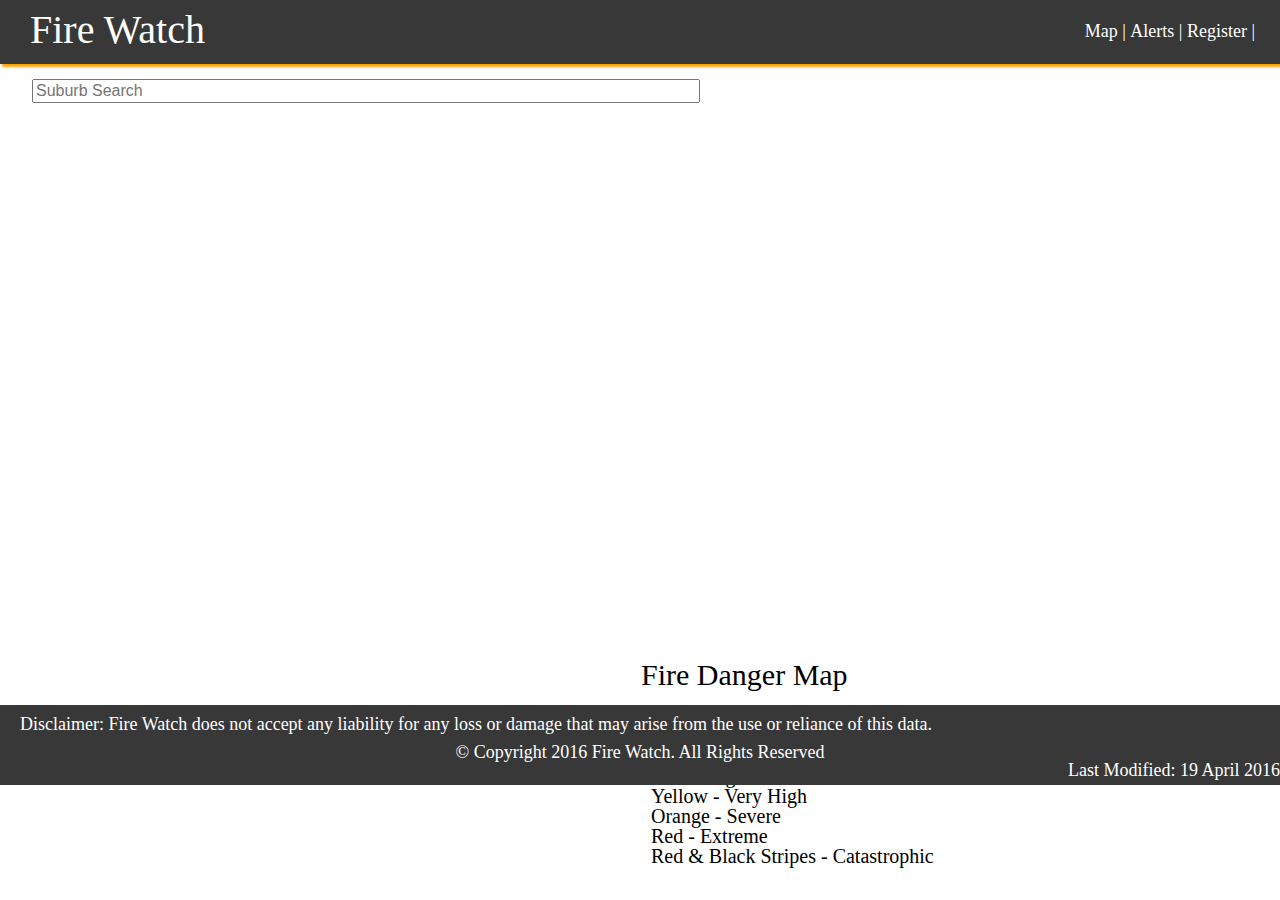
<file: index.html>
<!DOCTYPE html>
<html lang="en">
	<head>
		<meta charset="utf-8">
		<title>Fire Watch</title>
		<link rel="stylesheet" href ="css/reset.css" type="text/css" />
		<link rel="stylesheet" href="css/style.css" type="text/css"/>
		<script src="js/script.js" type="text/javascript"></script>
	</head>
	<body>
		<div id ="container">
			<header>
				<div>
					<a href="index.html" id="title"> Fire Watch </a>
				</div>
				<nav>
						<ul>
							<li> <a href= "index.html">  Map | </a> </li>
							<li> <a href= "alerts.html">  Alerts | </a> </li>
							<li> <a href="registration.html">  Register | </a> </li>
						</ul>
				</nav>
				<br><br><br>
			</header>
			<div id="main">
				<form method="post" id="searchbar">
						<input type="text" name="search" id="search" placeholder="Suburb Search"/>
				</form>
				<iframe src="https://www.google.com/maps/d/embed?mid=1eUjl4d1KcCRfHG9ucoOsJPhkBaQ" id = "map"></iframe>
				<div id="info">
				<h1> Fire Danger Map </h1>
				<br>
				<p> use our interactive map to find the current fire danger rating in your area!</p>
				<br>
				<p> Green - Low -Moderate</p>
				<p> Blue - High</p>
				<p> Yellow - Very High</p>
				<p> Orange - Severe</p>
				<p> Red - Extreme </p>
				<p> Red & Black Stripes - Catastrophic</p>
				
				</div>
			</div>
			<div id="space">
			</div>
			<footer>
				<div id = "footerinfo">
					<div class = "disclaimer">
						<p> Disclaimer: Fire Watch does not accept any liability for any loss
						or damage that may arise from the use or reliance of this data.</p>
					</div>
					<div class = "copyright">
							<p> &#169; Copyright 2016 Fire Watch. All Rights Reserved </p>
					</div>
					<div class = "lastmod">
						<p>Last Modified: 19 April 2016</p>
					</div>
				</div>
			</footer>
		</div>
	</body>
</html>
</file>
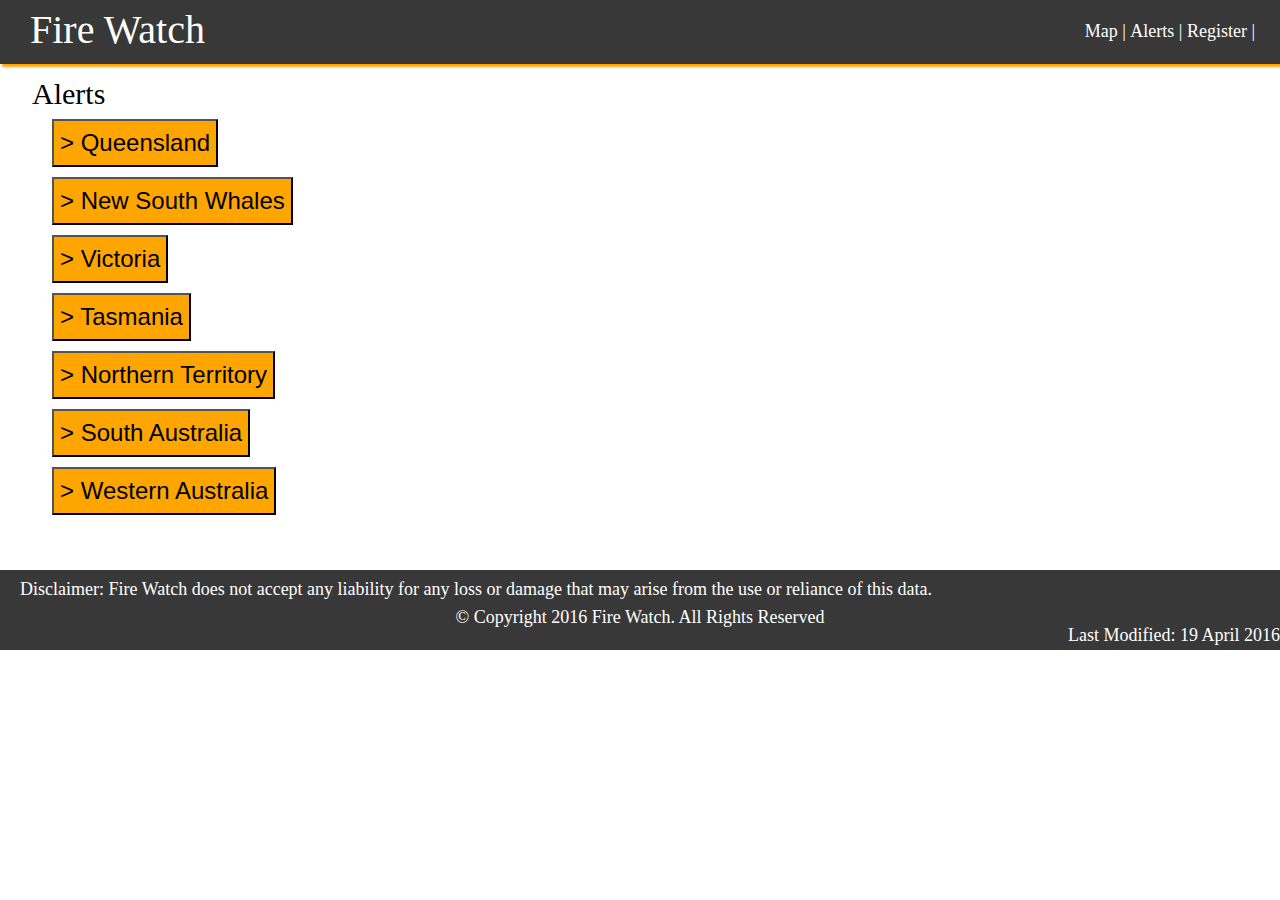
<file: alerts.html>
<!DOCTYPE html>
<html lang="en">
	<head>
		<meta charset="utf-8">
		<title>Fire Watch</title>
		<link rel="stylesheet" href ="css/reset.css" type="text/css" />
		<link rel="stylesheet" href="css/style.css" type="text/css"/>
		<script src="js/script.js" type="text/javascript"></script>
	</head>
	<body>
		<div id ="container">
			<header>
				<div>
					<a href="index.html" id="title"> Fire Watch </a>
				</div>
				<nav>
						<ul>
							<li> <a href= "index.html">  Map | </a> </li>
							<li> <a href= "alerts.html">  Alerts | </a> </li>
							<li> <a href="registration.html">  Register | </a> </li>
						</ul>
				</nav>
				<br><br><br>
			</header>
			<div id="main">
				<div id="alertPage">
					<h1> Alerts </h1>
					<div>
						<button type="button" class="state" onclick = "showAlerts('statusQld');"> > Queensland</button>
						<p id="statusQld">No current alerts </p>
					</div>
					<div>
						<button type="button" class="state" onclick = "showAlerts('statusNsw');"> > New South Whales</button>
						<p id="statusNsw">No current alerts </p>
					</div>
					<div>
						<button type="button" class="state" onclick = "showAlerts('statusVic');"> > Victoria</button>
						<p id="statusVic">No current alerts </p>
					</div>
					<div>
						<button type="button" class="state" onclick = "showAlerts('statusTas');"> > Tasmania</button>
						<p id="statusTas">No current alerts </p>
					</div>
					<div>
						<button type="button" class="state" onclick = "showAlerts('statusNt');"> > Northern Territory</button>
						<p id="statusNt">No current alerts </p>
					</div>
					<div>
						<button type="button" class="state" onclick = "showAlerts('statusSa');"> > South Australia</button>
						<p id="statusSa">No current alerts </p>
					</div>
					<div>
						<button type="button" class="state" onclick = "showAlerts('statusWa');"> > Western Australia</button>
						<p id="statusWa">No current alerts </p>
					</div>
				</div>
			</div>
			<div id="space">
			</div>
			<footer>
				<div id = "footerinfo">
					<div class = "disclaimer">
						<p> Disclaimer: Fire Watch does not accept any liability for any loss
						or damage that may arise from the use or reliance of this data.</p>
					</div>
					<div class = "copyright">
							<p> &#169; Copyright 2016 Fire Watch. All Rights Reserved </p>
					</div>
					<div class = "lastmod">
						<p>Last Modified: 19 April 2016</p>
					</div>
				</div>
			</footer>
		</div>
	</body>
</html>
</file>
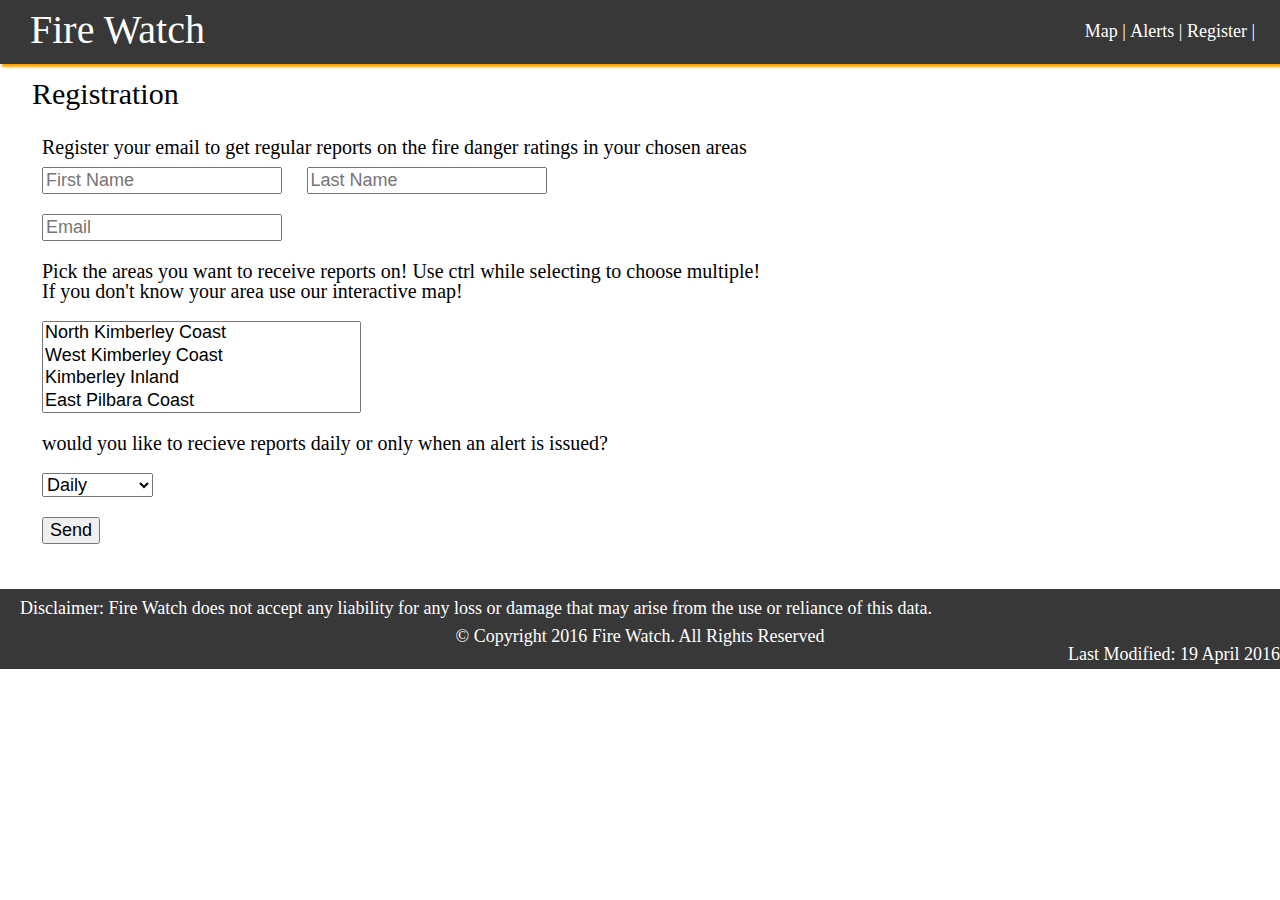
<file: registration.html>
<!DOCTYPE html>
<html lang="en">
	<head>
		<meta charset="utf-8">
		<title>Fire Watch</title>
		<link rel="stylesheet" href ="css/reset.css" type="text/css" />
		<link rel="stylesheet" href="css/style.css" type="text/css"/>
		<script src="js/script.js" type="text/javascript"></script>
	</head>
	<body>
		<div id ="container">
			<header>
				<div>
					<a href="index.html" id="title"> Fire Watch </a>
				</div>
				<nav>
						<ul>
							<li> <a href= "index.html">  Map | </a> </li>
							<li> <a href= "alerts.html">  Alerts | </a> </li>
							<li> <a href="registration.html">  Register | </a> </li>
						</ul>
				</nav>
				<br><br><br>
			</header>
			<div id="main">
				<h1> Registration </h1>
				<br>
				<p id="error"></p>
				<p> Register your email to get regular reports on the fire danger ratings in your chosen areas </p>
				<form name="registration" action="#"  class="registration">
					<input type="text" name="firstName" placeholder="First Name" id="firstName" required>
					<input type="text" name="lastName" placeholder="Last Name" id="lastName" required>
					<br>
					<input type="text" name="email" placeholder="Email" id="email" required>
					<br>
					<p> Pick the areas you want to receive reports on! Use ctrl while selecting to choose multiple! </p>
					<p> If you don't know your area use our interactive map! </p>  
					<select id ="areas" required multiple>
						<option value="northKinberleyCoast">North Kimberley Coast</option>
						<option value="westKinberleyCoast">West Kimberley Coast</option>
						<option value="kimberleyInland">Kimberley Inland</option>
						<option value="eastPilbaraCoast">East Pilbara Coast</option>
						<option value="westPilbaraCoast">West Pilbara Coast</option>
						<option value="eastPilbaraInland">East Pilbara Inland</option>
						<option value="ashburtonInland">Ashburton Inland</option>
						<option value="exmouthGulfCoast">Exmouth Gulf Coast</option>
						<option value="gascoyneCoast">Gascoyne Coast</option>
						<option value="gascoyneInland">Gascoyne Inland</option>
						<option value="goldfields">Goldfields</option>
						<option value="eucla">Eucla</option>
						<option value="northInterior">North Interior (WA)</option>
						<option value="southInterior">South Interior (WA)</option>
						<option value="costalCentralWestNorth">Coastal Central West - North</option>
						<option value="inlandCentralWestNorth">Inland Central West - North</option>
						<option value="costalCentralWestSouth">Coastal Central West - South</option>
						<option value="inlandCentralWestSouth">Inland Central West - South</option>
						<option value="lowerWestCoast">Lower West Coast</option>
						<option value="lowerWestInland">Lower West Inland</option>
						<option value="geographe">Geographe</option>
						<option value="leeuwin">Leeuwin</option>
						<option value="nelson">Nelson</option>
						<option value="stirlingCoast">Stirling Coast</option>
						<option value="stirlingInland">Stirling Inland</option>
						<option value="ravensthorpeShireCoast">Ravensthorpe Shire Coast</option>
						<option value="ravensthorpeShireInland">Ravensthorpe Shire Inland</option>
						<option value="upperGreatSouthern">Upper Great Southern</option>
						<option value="esperanceShireCoast">Esperance Shire Coast</option>
						<option value="esperanceShireInland">Esperance Shire Inland</option>
						<option value="roe">Roe</option>
						<option value="beaufort">Beaufort</option>
						<option value="lakes">Lakes</option>
						<option value="mortlock">Mortlock</option>
						<option value="ninghan">Ninghan</option>
						<option value="avon">Avon</option>
						<option value="jilbadgie">Jilbadgie</option>
						<option value="peninsula">Peninsula</option>
						<option value="gulfCountry">Gulf Country</option>
						<option value="nothernGoldfieldsAndUpperFlinders">Northern Goldfields and Upper Flinders</option>
						<option value="northTropicalCoastAndTablelands">North Tropical Coast and Tablelands</option>
						<option value="herbertAndLowerBurdekin">Herbert and Lower Burdekin</option>
						<option value="centralCoastWhitsundays">Central Coast and Whitsundays</option>
						<option value="capricornia">Capricornia</option>
						<option value="centralHighlandsCoalfields">Central Highlands and Coalfields</option>
						<option value="centralWest">Central west (QLD)</option>
						<option value="northWest">North West (Qld)</option>
						<option value="channelCountry">Channel Country</option>
						<option value="maranoaWarrego">Maranoa and Warrego</option>
						<option value="darlingdownsGraniteBelt">Darling Downs and Granite Belt</option>
						<option value="wideBayBurnett">Wide Bay and Burnett</option>
						<option value="southeastCoast">Southeast Coast</option>
						<option value="darwinAdelaideRiver">Darwin and Adelaide River</option>
						<option value="northernFireProtectionArea">Northern Fire Protection Area</option>
						<option value="dalySouth">Daly South</option>
						<option value="tiwi">Tiwi</option>
						<option value="arnhemWest">Arnhem West</option>
						<option value="arnhemEast">Arnhem East</option>
						<option value="katherineFireProtectionArea">Katherine Fire Protection Area</option>
						<option value="capentariaWest">Capentaria West</option>
						<option value="capentariaEast">Carpentaria East</option>
						<option value="gregoryNorthWest">Gregory North West</option>
						<option value="gregorySouthEast">Gregory South East</option>
						<option value="barklyNorth">Barkly North</option>
						<option value="barklySouth">Barkly South</option>
						<option value="aliceSpringsFireProtectionArea">Alice Springs Fire Protection Area</option>
						<option value="simpsonWest">Simpson West</option>
						<option value="simpsonEast">Simpson East</option>
						<option value="lasseterWest">Lasseter West</option>
						<option value="lasseterEast">Lasseter East</option>
						<option value="tanamiNorth">Tanami North</option>
						<option value="tanamiSouth">Tanami South</option>
						<option value="northWestPastoral">North West Pastoral</option>
						<option value="northEastPastoral">North East Pastoral</option>
						<option value="westCoast">West Coast (WA)</option>
						<option value="easternEyrePeninsula">Eastern Eyre Peninsula</option>
						<option value="lowerEyrePeninsula">Lower Eyre Peninsula</option>
						<option value="flinders">Flinders</option>
						<option value="midNorth">Mid North (WA)</option>
						<option value="mountLoftyRanges">Mount Lofty Ranges</option>
						<option value="adeliadeMetropolitan">Adelaide Metropolitan</option>
						<option value="yorkePeninsula">Yorke Peninsula</option>
						<option value="kangerooIsland">Kangaroo Island</option>
						<option value="riverland">Riverland</option>
						<option value="murrayLands">Murraylands</option>
						<option value="upperSouthEast">Upper South East (WA)</option>
						<option value="lowerSouthEast">Lower South East  (WA)</option>
						<option value="mallee">Mallee</option>
						<option value="wimmera">Wimmera</option>
						<option value="northernCountry">Northern Country (VIC)</option>
						<option value="northCentral">North Central (VIC)</option>
						<option value="northEast">North East (VIC)</option>
						<option value="southWest">South West (VIC)</option>
						<option value="central">Central (VIC)</option>
						<option value="westSouthGippsland">West and South Gippsland</option>
						<option value="eastGippsland">East Gippsland</option>
					</select>
					<p> would you like to recieve reports daily or only when an alert is issued? </p>
					<select id="report">
						<option value="daily">Daily</option>
						<option value="alertOnly">Alerts Only</option>
					</select>
					<br><input type="submit" value="Send" onClick="validateForm()" id="send">
				</form>
			</div>
			<div id="space">
			</div>
			<footer>
				<div id = "footerinfo">
					<div class = "disclaimer">
						<p> Disclaimer: Fire Watch does not accept any liability for any loss
						or damage that may arise from the use or reliance of this data.</p>
					</div>
					<div class = "copyright">
						<p> &#169; Copyright 2016 Fire Watch. All Rights Reserved </p>
					</div>
					<div class = "lastmod">
						<p>Last Modified: 19 April 2016</p>
					</div>
				</div>
			</footer>
		</div>
	</body>
</html>
</file>
<file: css/style.css>
/*sets up the background image,size of the white body and the font to be used throughout the website*/
body{
	background-color: #ffffff;
	overflow-y: scroll;
	font-size:18px;
	height: 100%;
	margin: 0;
	padding: 0;
}
#container{
	min-height: 100%;
	position: relative;
}
/*sets up the header*/
header{
	background-color: #383838;
	box-shadow: 2px 3px 2px orange;
	padding-top: 10px;
}
/* sets the title of the site*/
#title{
	color: #ffffff;
	float: left;
	font-size: 40px;
	color: #ffffff;
	text-decoration: none;
	display: inline-block;
	padding-left: 30px;
}
nav{
	float: right;
padding-top: 12px;
padding-right: 25px;
}
nav a{
	text-decoration: none;
	display: block; 
	color: #ffffff;
}
nav li{
	display: inline-block;
	position: relative;
}
nav a:hover{
	color: orange;
}
#main{
	width: 95%;
	margin-left: auto;
	margin-right: auto;
	padding-top: 15px;
	padding-bottom: 15px;
}
#main h1{
	font-size: 30px;
}
#main h2{
	margin-top: 10px;
	margin-bottom: 10px;
	font-size: 24px;
}
#main p{
	font-size: 20px;
	margin-left: 10px;
}
#alertPage button{
	background-color: orange;
	margin-bottom: 10px;
	outline: none;
	margin-left: 20px;
}
#alertPage button:focus{
	outline: none;
}
#alertPage h1{
	margin-bottom: 10px;
}
#alertPage p{
	margin-bottom: 10px;
	margin-left: 30px;
}
.state{
	font-size:24px;
	padding-top: 8px;
	padding-bottom: 8px;
}
#statusQld {
	display: none;
}
#statusNsw {
	display: none;
}
#statusVic {
	display: none;
}
#statusTas {
	display: none;
}
#statusNt {
	display: none;
}
#statusSa {
	display: none;
}
#statusWa {
	display: none;
}
#firstName{
	font-size: 18px;
	margin-top: 10px;
	margin-right: 20px;
	margin-left: 10px;
}
#lastName{
	font-size: 18px;
	
}
#email{
	font-size: 18px;
	margin-top: 20px;
	margin-bottom: 20px;
	margin-left: 10px;
}
#areas{
	margin-top: 20px;
	font-size: 18px;
	margin-bottom: 20px;
	margin-left: 10px;
}
#error{
	color: red;
	margin-bottom: 10px;
}
#report{
	margin-top: 20px;
	margin-bottom: 20px;
	font-size: 18px;
	margin-left: 10px;
}
#send{
	font-size: 18px;
	margin-left: 10px;
}
#search{
	font-size: 16px;
	width: 660px;
	margin-bottom: 4px;
	
}
#map{
	width: 660px;
	height: 550px;
}
#info{
	float: right;
	padding-right: 10px;
}
#space{
	padding: 10px;
	padding-bottom: 100px;
}
footer{
	background-color: #383838;
	margin: 0px 0px 0px 0px;
	color: #ffffff;
	position: absolute;
	height: 80px;
	width: 100%;
	bottom: 0;
}
.disclaimer{
	padding-left: 20px;
	padding-top: 10px;
}
.copyright{
	text-align: center;
	padding-top: 10px;
}
.lastmod{
	text-align: right;
}
</file>
